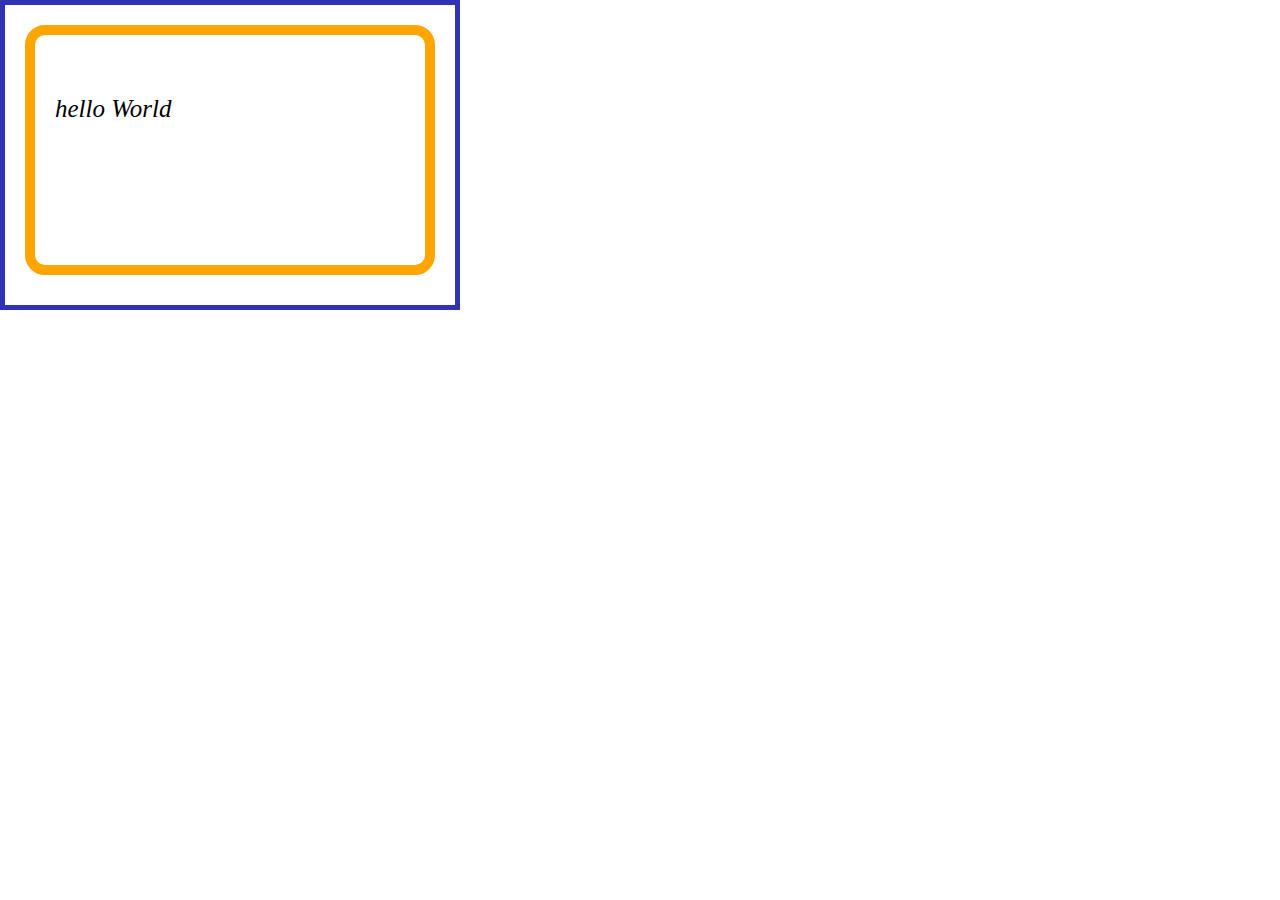
<file: index.html>
<!DOCTYPE html>
<html lang="en">

<head>
    <meta charset="UTF-8">
    <meta http-equiv="X-UA-Compatible" content="IE=edge">
    <link rel="stylesheet" href="style.css">
    <meta name="viewport" content="width=device-width, initial-scale=1.0">
    <title>Quotes Api CALL </title>
</head>

<body>
    <div class="otbox">
        <div id="quote">
            hello World
        </div>
    </div>


<script src="Api_call.js"></script>
</body>

</html>
</file>
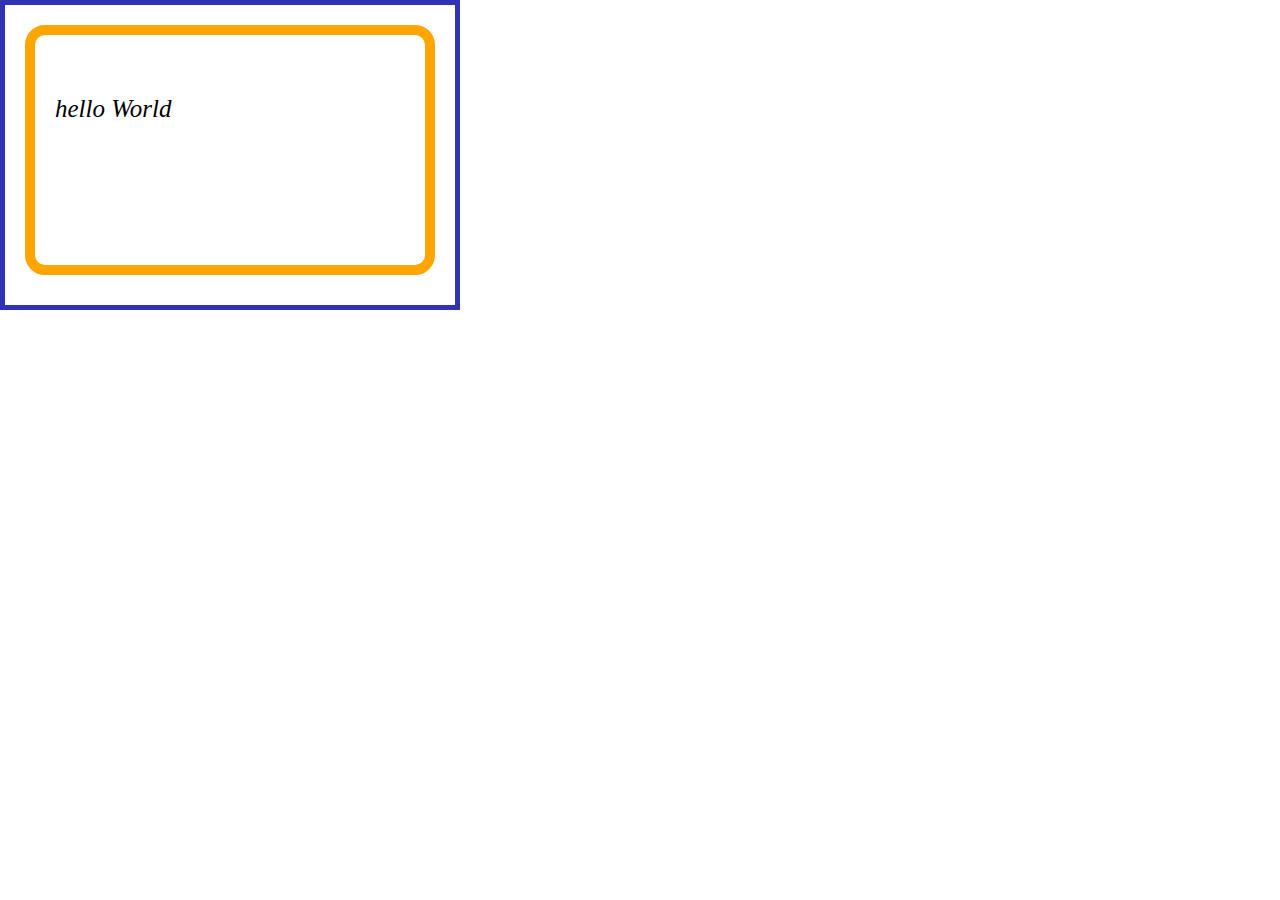
<file: Extension.html>
<!DOCTYPE html>
<html lang="en">

<head>
    <meta charset="UTF-8">
    <meta http-equiv="X-UA-Compatible" content="IE=edge">
    <link rel="stylesheet" href="style.css">
    <meta name="viewport" content="width=device-width, initial-scale=1.0">
    <title>Quotes Api CALL </title>
</head>

<body>
    <div class="otbox">
        <div id="quote">
            hello World
        </div>
    </div>


<script src="Api_call.js"></script>
</body>

</html>
</file>
<file: style.css>
body{
    margin: 0;
    padding: 0;

}
.otbox{
    height: 300px;
    width: 450px;
    border: rgb(49, 49, 180) 5px solid;
}

#quote{
    margin: 20px;
    height: 50%;
    width: auto;
    border: orange solid 10px;
    border-radius: 20px;
    padding: 20px;
    padding-top: 60px;
    font-size: 25px;
    font-weight: 400;
    font-family: Georgia, 'Times New Roman', Times, serif;
    font-style: italic;


}
</file>
